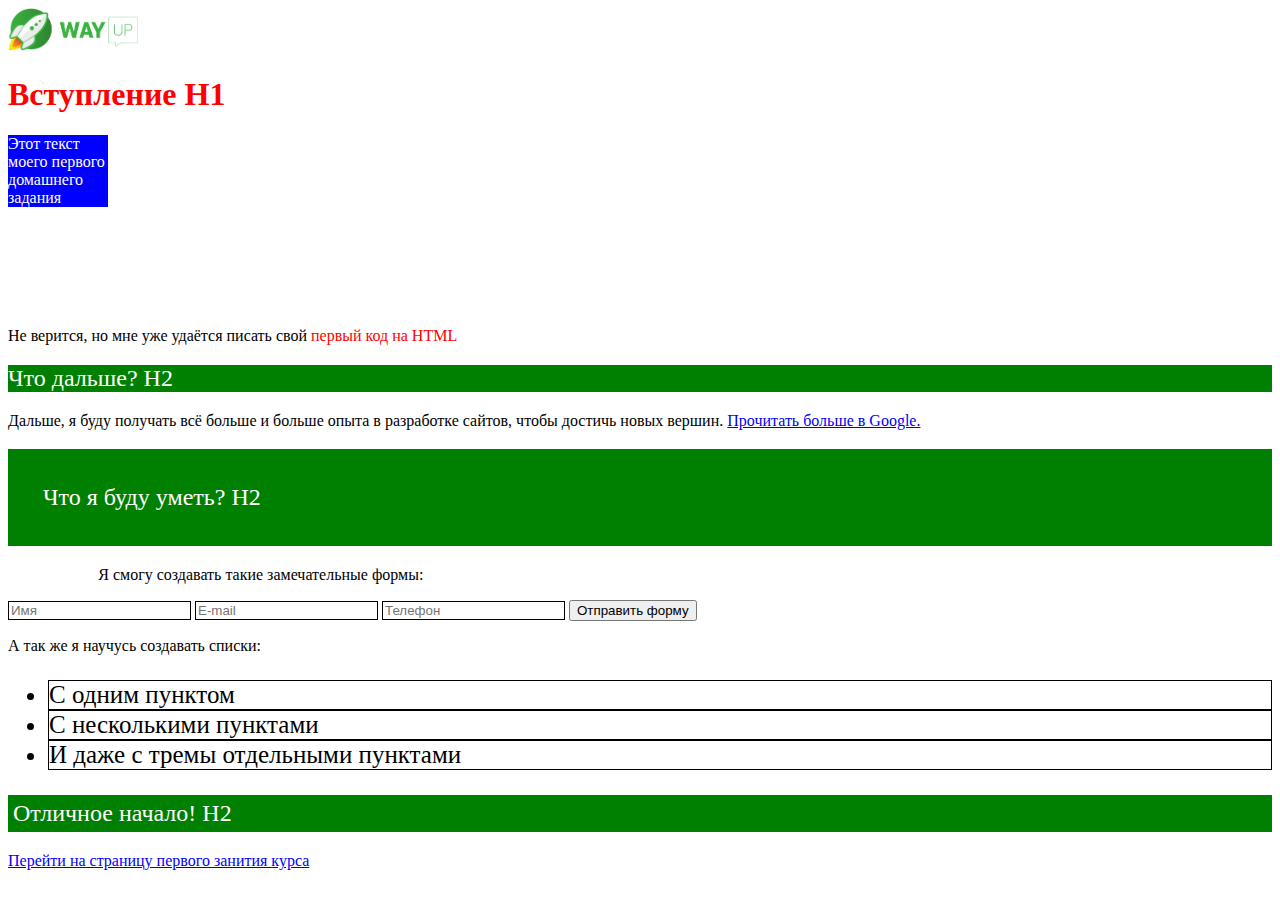
<file: index.html>
<!DOCTYPE html>
<html lang="en">
  <head>
    <meta charset="UTF-8" />
    <meta http-equiv="X-UA-Compatible" content="IE=edge" />
    <meta name="viewport" content="width=device-width, initial-scale=1.0" />
    <title>Document</title>
    <link rel="stylesheet" href="/css/style.css" />
  </head>
  <body>
    <header>
      <img class="logo" src="/images/logo.jpg" alt="logo" />
      <h1>Вступление H1</h1>
      <div class="introduction">
        <p class="introduction_text_block">
          Этот текст моего первого домашнего задания
        </p>
        <p>
          Не верится, но мне уже удаётся писать свой<span>
            первый код на HTML</span
          >
        </p>
      </div>
    </header>
    <section>
      <div class="quation_one">
        <h2>Что дальше? H2</h2>
        <p>
          Дальше, я буду получать всё больше и больше опыта в разработке сайтов,
          чтобы достичь новых вершин.
          <a href="#" target="_blank">Прочитать больше в Google.</a>
        </p>
      </div>
    </section>
    <section>
      <div class="quation_two">
        <h2>Что я буду уметь? H2</h2>
        <p>Я смогу создавать такие замечательные формы:</p>
      </div>
      <form action="/">
        <label for="name"></label>
        <input type="text" id="name" placeholder="Имя" />

        <label for="e-mail"></label>
        <input type="email" id="e-mail" placeholder="Е-mail" />

        <label for="phone"></label>
        <input type="tel" id="phone" placeholder="Телефон" />

        <button>Отправить форму</button>
      </form>
      <p>А так же я научусь создавать списки:</p>
      <ul>
        <li>С одним пунктом</li>
        <li>С несколькими пунктами</li>
        <li>И даже с тремы отдельными пунктами</li>
      </ul>
    </section>
    <footer>
      <h2 class="finish">Отличное начало! H2</h2>
      <p>
        <a
          href="https://wayup.in/cabinet/course10-34-wave/unit1/lesson1"
          target="_blank"
          >Перейти на страницу первого занития курса</a
        >
      </p>
    </footer>
  </body>
</html>
</file>
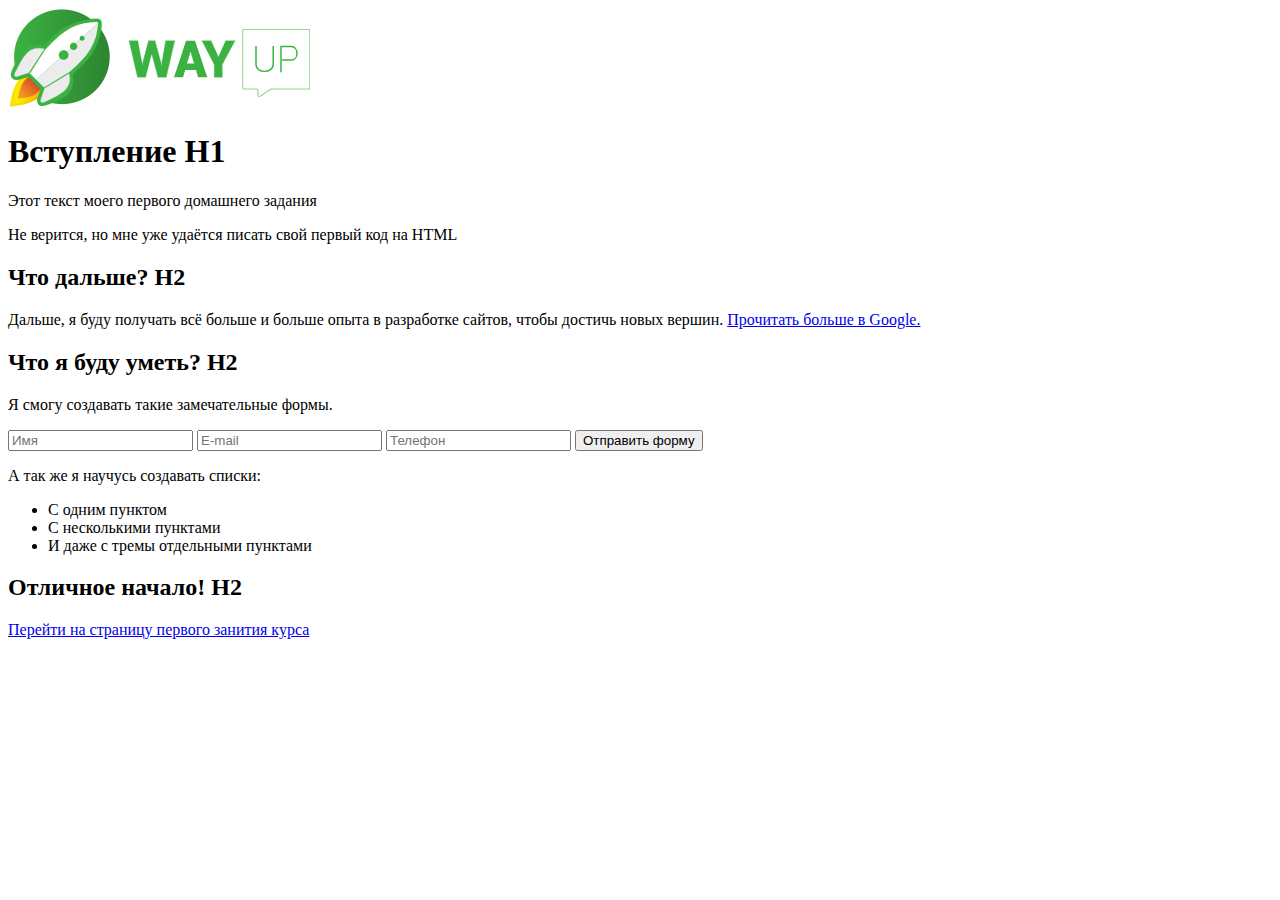
<file: partOne/index.html>
<!DOCTYPE html>
<html lang="en">
  <head>
    <meta charset="UTF-8" />
    <meta http-equiv="X-UA-Compatible" content="IE=edge" />
    <meta name="viewport" content="width=device-width, initial-scale=1.0" />
    <title>Document</title>
  </head>
  <body>
    <img src="/partOne/logo.jpg" alt="logo" />
    <h1>Вступление H1</h1>
    <p>Этот текст моего первого домашнего задания</p>
    <p>Не верится, но мне уже удаётся писать свой первый код на HTML</p>
    <h2>Что дальше? H2</h2>
    <p>
      Дальше, я буду получать всё больше и больше опыта в разработке сайтов,
      чтобы достичь новых вершин.
      <a href="#" target="_blank">Прочитать больше в Google.</a>
    </p>
    <h2>Что я буду уметь? H2</h2>
    <p>Я смогу создавать такие замечательные формы.</p>
    <form action="/">
      <label for="name"></label>
      <input type="text" id="name" placeholder="Имя" />

      <label for="e-mail"></label>
      <input type="text" id="e-mail" placeholder="Е-mail" />

      <label for="phone"></label>
      <input type="text" id="phone" placeholder="Телефон" />

      <button>Отправить форму</button>
    </form>
    <p>А так же я научусь создавать списки:</p>
    <ul>
      <li>С одним пунктом</li>
      <li>С несколькими пунктами</li>
      <li>И даже с тремы отдельными пунктами</li>
    </ul>
    <h2>Отличное начало! H2</h2>
    <p>
      <a
        href="https://wayup.in/cabinet/course10-34-wave/unit1/lesson1"
        target="_blank"
        >Перейти на страницу первого занития курса</a
      >
    </p>
  </body>
</html>
</file>
<file: css/style.css>
.body {
  font-size: 14px;
  font-family: 'Times New Roman', Times, serif;
}

.logo {
  width: 130px;
}

h1 {
  color: red;
}

.introduction_text_block {
  background-color: blue;
  color: #fff;
  width: 100px;
  margin-bottom: 120px;
}

.introduction span {
  color: red;
}

.quation_one h2 {
  background-color: green;
  color: #fff;
  font-weight: normal;
}

a {
  color: blue;
}

.quation_two h2 {
  padding: 35px;
  background-color: green;
  color: #fff;
  font-weight: normal;
}

.quation_two p {
  width: 40%;
  text-align: center;
}

input {
  border: 1px solid black;
}

ul {
  font-size: 25px;
}

li {
  border: 1px solid;
}

.finish {
  background-color: green;
  color: #fff;
  font-weight: normal;
  padding: 5px;
}
</file>
